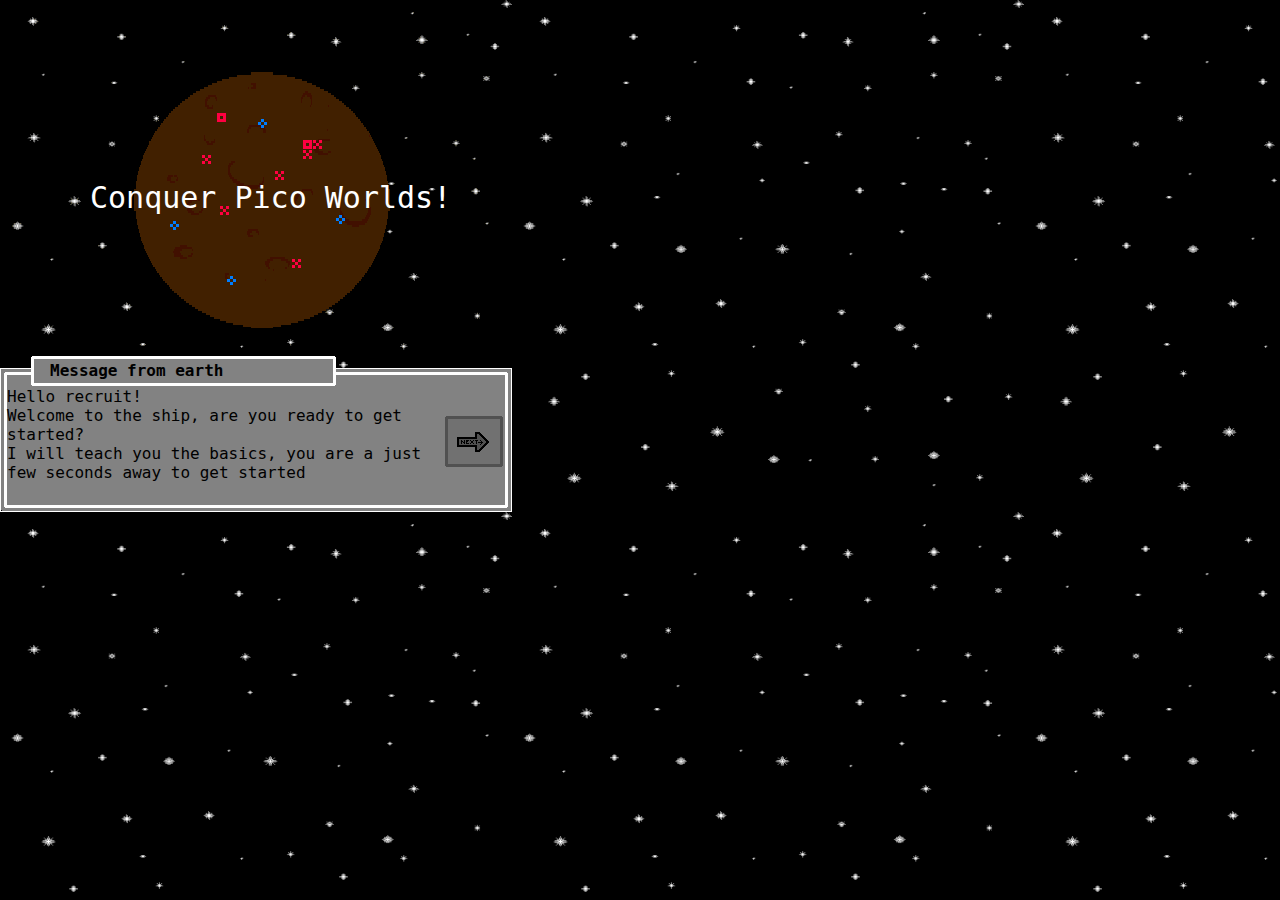
<file: index.html>
<!DOCTYPE HTML>
<html>
<head>
    <link rel="stylesheet" href="hello-world.css" type="text/css">
</head>
<body>
    <script type="text/javascript" src="gmp-engine.1.7.4.js"></script>
    <script type="text/javascript" src="hello-world.js"></script>
</body>
</html>
</file>
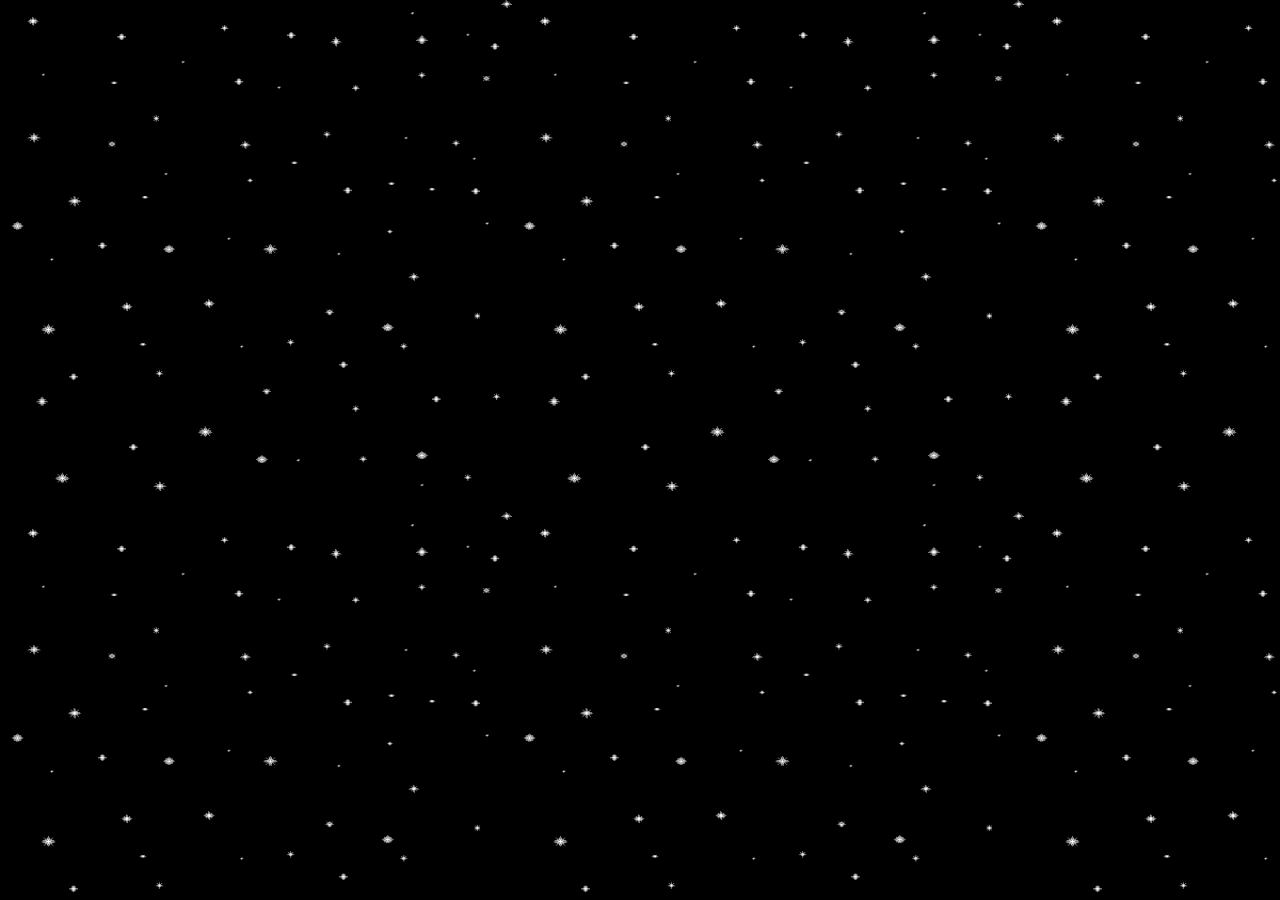
<file: hello-world.html>
<!DOCTYPE HTML>
<html>
<head>
    <link rel="stylesheet" href="hello-world.css" type="text/css">
</head>
<body>
    <script type="text/javascript" src="gmp-engine.1.7.4-min.js"></script>

    <script type="text/javascript" src="hello-world-min.js"></script>
</body>
</html>
</file>
<file: hello-world.css>
body{
    font-family: 'Lucida Console', Monaco, monospace;
    background-image:url('bg-test.png');
}

.viewport { 
    background-image:url('game-bg.png');;

}

.frameEnd
{
    background-image:url('frame-end.png');;
}
.frame0
{
    background-image:url('frame-0.png');;
}
.frame1 { 
    background-image:url('frame-1.png');;
}

.frame2 { 
    background-image:url('frame-2.png');;
}

.frame3 { 
    background-image:url('frame-3.png');;
}
.frame4 { 
    background-image:url('frame-4.png');;
}


.game { 
    background-image:url('bg-test.png');;
}

.world { 
    background-image:url('world.png');;
}

.shootArea
{
    /*background-image:url('shootCircle.png');;*/
    border-spacing:5px 5px;
}

.laserShoot_2
{
    border:#00BEFF 1px solid;
}
.laserShoot_1
{
    border:#850000 1px solid;
}
.laserShoot_3
{
    border:#FF007D 1px solid;
}

.messageBox
{
    background-image:url('message.png');;
}

.alien1
{
    background-image:url('alien-1.png') ;
    background-repeat: no-repeat;
}

.reset_Btn
{
    background-color: rgb(255,0,0);
    color:000;
    font-size:30px;
    padding:10px;
}

.alienBase
{
    background-image:url('alien-base.png') ;
    background-repeat: no-repeat;
}

.zombie1
{
    background-image:url('zombie-1.png') ;
    background-repeat: no-repeat;
}

.wpn1
{
    background-image:url('weaponIcon1.png') ;
    background-repeat: no-repeat;
}

.wpn2
{
    background-image:url('weaponIcon2.png') ;
    background-repeat: no-repeat;
}

.wpn3
{
    background-image:url('weaponIcon3.png') ;
    background-repeat: no-repeat;
}


.wpnOn
{
    background-image:url('yes-used.png') ;
    background-repeat: no-repeat;
}

.wpnOff
{
    background-image:url('not-used.png') ;
    background-repeat: no-repeat;
}
.level_stats
{
    color:#fff;
    background-position: 0 6px;
    /*background-image:url('alien-1.png') ;*/
    background-repeat: no-repeat;
    
}

.inst
{
    color:#fff;
    background-position: 0 6px;
    /*background-image:url('alien-1.png') ;*/
    background-repeat: no-repeat;
    
}

.inst_2
{
    color:#999;
    background-position: 0 6px;
    /*background-image:url('alien-1.png') ;*/
    background-repeat: no-repeat;
    
}

.hs_stats
{
    color:#fff;
    background-position: 0 6px;
    /*background-image:url('alien-1.png') ;*/
    background-repeat: no-repeat;
    
}

.ene_stats
{
    color:#fff;
    background-position: 0 6px;
    background-image:url('alien-1.png') ;
    background-repeat: no-repeat;
    
}

.my_stats
{
    color:#fff;
    background-position: 0 6px;
    background-image:url('zombie-1.png') ;
    background-repeat: no-repeat;
    
}
</file>
